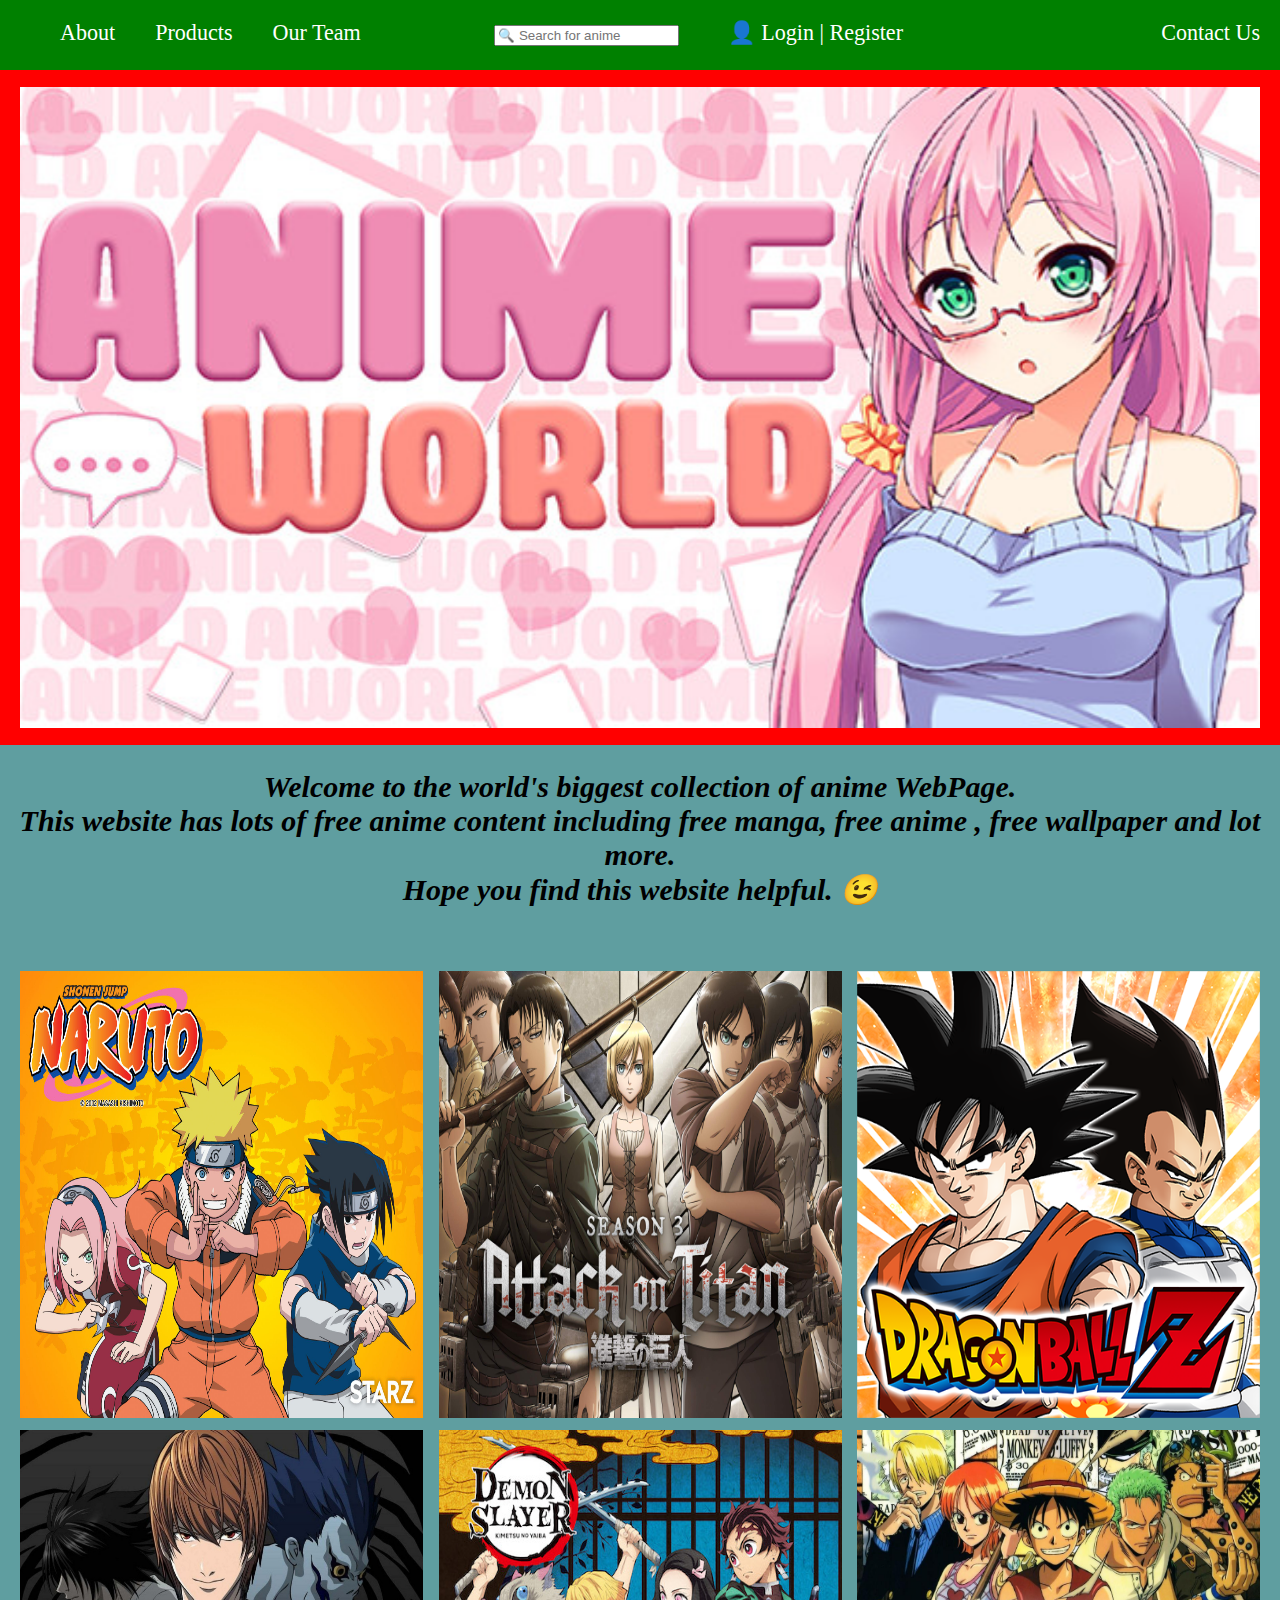
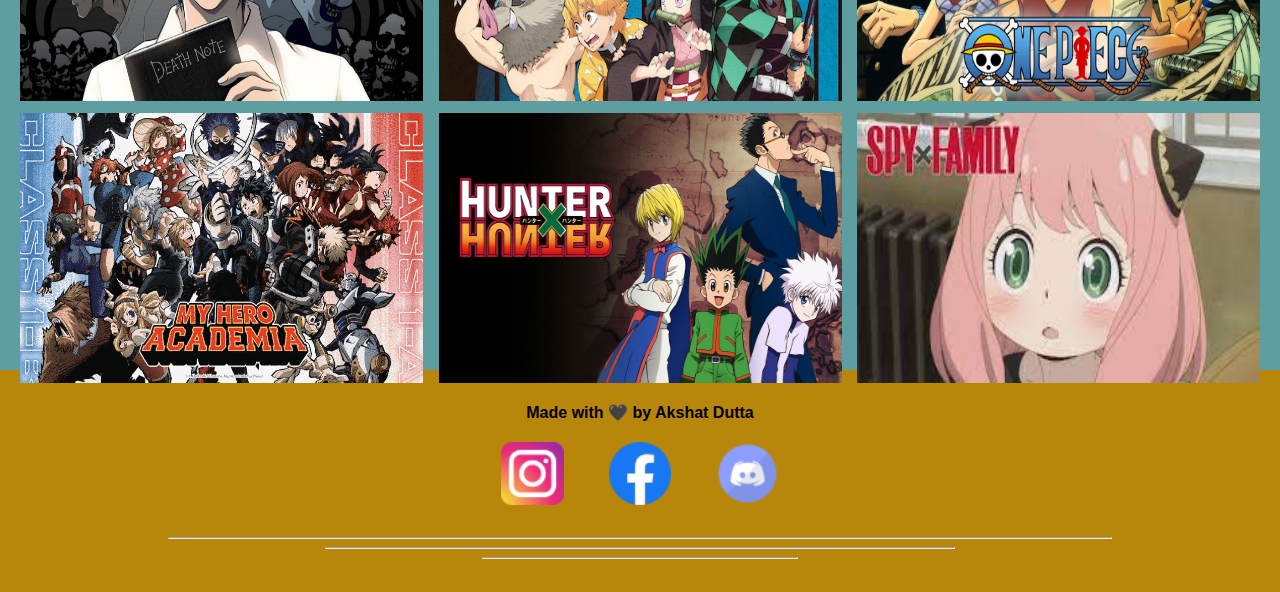
<file: index.html>
<!DOCTYPE html>
<html lang="en">
<head>
    <meta charset="UTF-8">
    <meta http-equiv="X-UA-Compatible" content="IE=edge">
    <meta name="viewport" content="width=device-width, initial-scale=1.0">
    <title>AnimeWorld</title>
    <link rel="stylesheet" href="stylew.css">

</head>
<body>
    <nav class="nomg">
       <!-- <h3> <div class="hdr1">About</div>
        <div class="hdr2">Products</div>
        <div class="hdr3">Our Team</div>
        <div class="hdr4">Contact</div> </h3> -->
        <ul class="hdr">
            <li class="hdr1">About</li>
            <li class="hdr2">Products</li>
            <li class="hdr3">Our Team</li>
            <li class="hdr5"><input type="text" placeholder="🔍 Search for anime"></li>
            <li class="hdr6">👤 Login  |  Register</li>
            <!-- <li class="hdr6">Register</li> -->
            <li class="hdr4">Contact Us</li>
        </ul>
    </nav>

    <div class="cover">
        <!-- <h2>Cover!!!</h2> -->
        <img src="animeworld.jpg" width="106%" height="95%">
    </div>

    <div class="text"><h2>Welcome to the world's biggest collection of anime WebPage.<br>This website 
        has lots of free anime content including free manga, free anime , free wallpaper and lot more.
       <br> Hope you find this website helpful. 😉</h2></div>
    <div class="projects">
        
       <a href="https://www.google.com/search?q=naruto&oq=naruto&aqs=chrome..69i57.2031j0j4&sourceid=chrome&ie=UTF-8"> <img class="hov" src = "naruto.jpg" width="100%" height="100%"></a>
       <a href="https://www.google.com/search?q=attack+on+titan&oq=attack+on++titan&aqs=chrome..69i57.6228j0j9&sourceid=chrome&ie=UTF-8"> <img class="hov" src = "aot.jpg" width="100%" height="100%"></a>
       <a href="https://www.google.com/search?q=dragon+ball+z&oq=dragon+ball+z&aqs=chrome..69i57.5147j0j9&sourceid=chrome&ie=UTF-8"><img class="hov" src = "dbz.png" width="100%" height="100%"></a>
       <a href="https://www.google.com/search?q=deathnote&oq=deathnote&aqs=chrome..69i57.2879j0j9&sourceid=chrome&ie=UTF-8"> <img class="hov" src = "dn.jpg" width="100%" height="100%"></a>
       <a href="https://www.google.com/search?q=demon+slayer&oq=demon+slayer&aqs=chrome..69i57.5229j0j9&sourceid=chrome&ie=UTF-8">    <img class="hov"  src = "demonslayer.jpg" width="100%" height="100%"></a>
       <a href="https://www.google.com/search?q=one+piece&oq=one+piece&aqs=chrome..69i57.3885j0j9&sourceid=chrome&ie=UTF-8">    <img class="hov"  src = "One-Piece.jpg" width="100%" height="100%"></a>
       <a href="https://www.google.com/search?q=my+hero+academia&oq=my+hero+academia&aqs=chrome..69i57.5448j0j9&sourceid=chrome&ie=UTF-8">    <img class="hov" src = "mha.png" width="100%" height="100%"></a>
       <a href="https://www.google.com/search?q=hunter+x+hunter&oq=hunte&aqs=chrome.0.69i59j69i57j69i60l2.2263j0j9&sourceid=chrome&ie=UTF-8">  <img class="hov" src = "hunter.jpg" width="100%" height="100%"></a>
       <a href="https://www.google.com/search?q=spy+x+family&oq=spy&aqs=chrome.0.69i59j69i57.2042j0j9&sourceid=chrome&ie=UTF-8">   <img class="hov" src = "spy.jpg" width="100%" height="100%"></a>
    </div>

    <div class="footer">
       <h4> Made with 🖤 by Akshat Dutta<br>
       <a href="https://www.instagram.com/ad.akshat/"> <img src="ig.png" width="5%"></a>
       <a href="https://www.facebook.com/akshat.dutta.1/"> <img src="fb.png" width="5%"></a>
       <a href="https://discord.com/"> <img src="disc.png" width="5%"></a><hr><hr class="half"><hr class="asd">
       </h4>
    </div>
</body>
</html>
</file>
<file: stylew.css>
body{
    margin: 0px;
    background-color: cadetblue;
    width: 100%;
}

.hdr{
    height: 70px;
    margin: 0%;
    background-color: green;
    display: flex;
    color: white;
    list-style: none;
    font-size: 1.38em;
    
}

li{
    padding: 20px;
}

.hdr4{
    margin-left: auto;
    margin-right: 0px;
}

.cover{
    margin: 0px;
    margin-top: 0px;
    align-items: center;
    display: flex;
    background-color: red;
    justify-content: center;    
    color: white;
    height:75vh ;
    font-size: 1.37em;
    
}

.projects{
    margin: 0%;
    background-color: cadetblue;
    display: grid;
    grid-gap: 1.2%;
    grid-template-columns: repeat(3, 31.5%);
    padding-top: 1.5%;
    grid-template-rows: 1fr;
}

.text{
    margin: 0%;
    text-align: center;
    text-shadow: 8px;
    font-style: italic;
    font-family: cursive;
    background-color: cadetblue;
    font-size: 20px;
}

.hdr5{
    margin-left: auto;
    height: 40px;
    width: 100px;
}


.hdr6{
    margin-left: auto;
    height: 40px;
    width: 300px;
    
}
img{
    margin: 20px;
    transition: all 1s;
}
.hov:hover{
   transform: scale(1.04);
   box-shadow:rgba(0,0,0,0.8) 0px 5px 15px, inset rgba(0,0,0,0.15) 0px -10px 20px;
}   

.footer{
    background-color: darkgoldenrod;
    font-family: Arial, Helvetica, sans-serif;
    margin-top: 30px;
    text-align: center;
    padding: 12px;


}
hr{
    width: 75%;
}

.half{
    width: 50%;
}
.asd{
    width: 25%;
}
</file>
